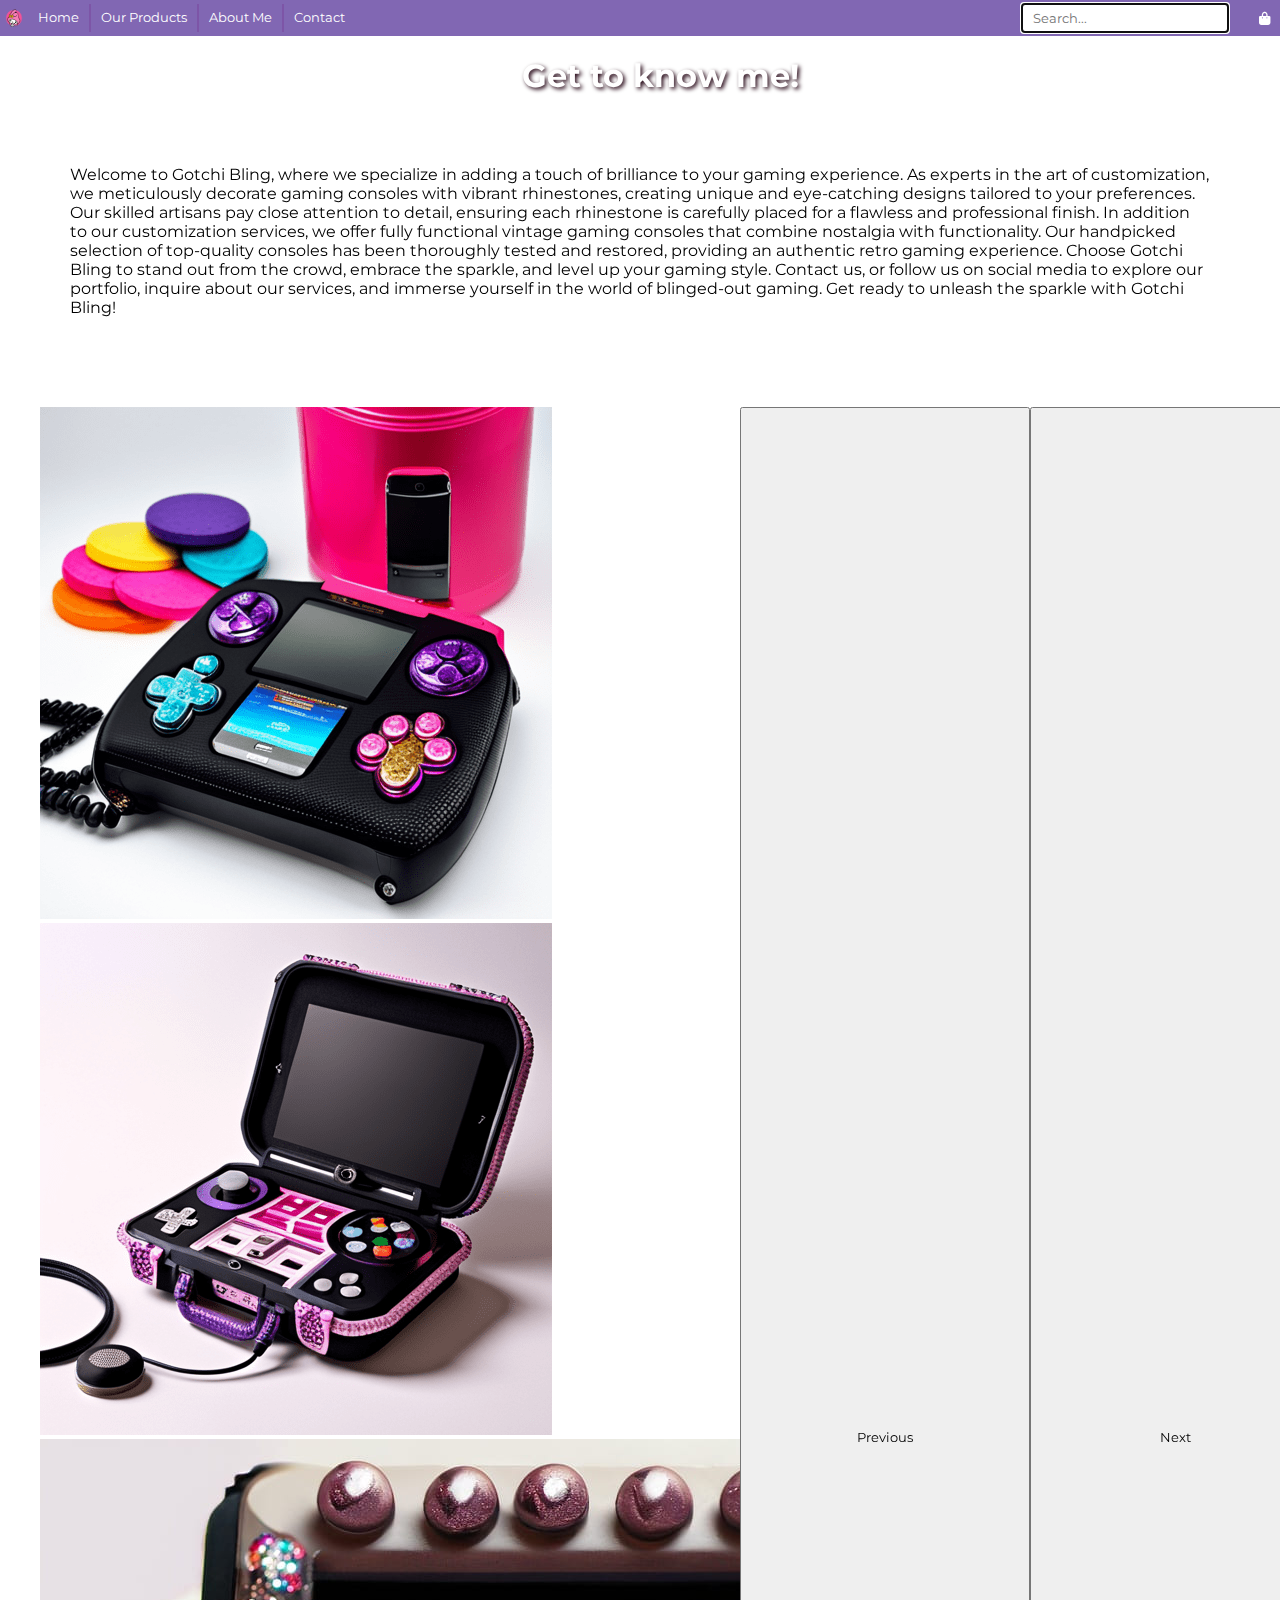
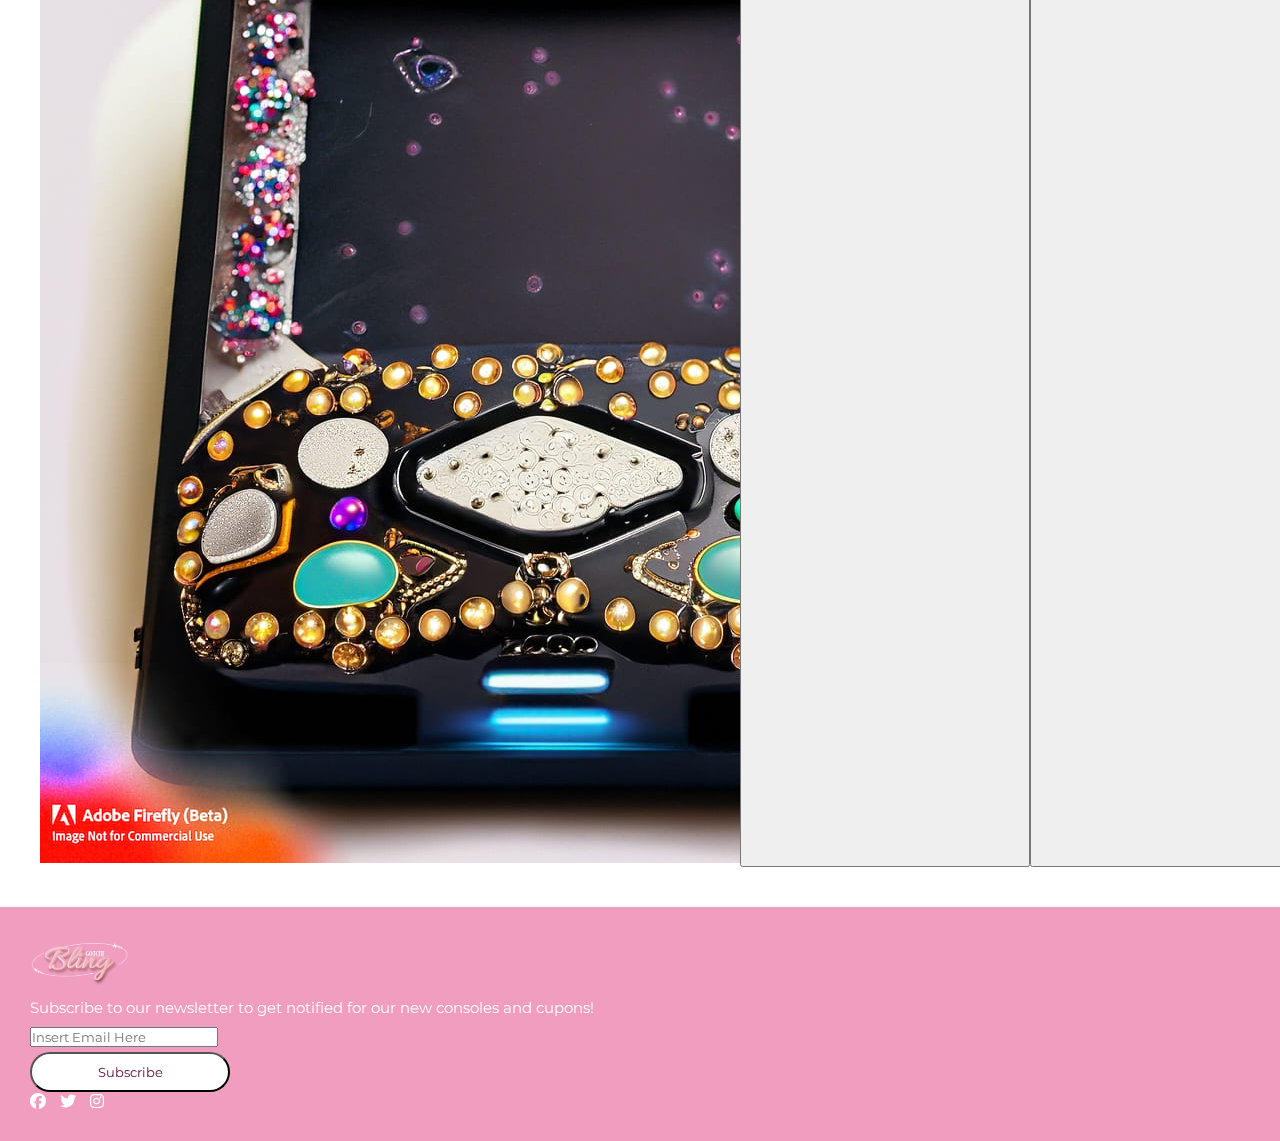
<file: pages/about-me.html>
<!DOCTYPE html>
<html lang="en">
<head>
<meta charset="UTF-8">
<meta name="viewport" content="width=device-width, initial-scale=1.0">
<title>Get to know me</title>
<meta name="description=" content="Behind the sparkle, it's all about passion. Learn about the visionary gamer turning consoles into art. Discover the magic behind the rhinestone creations.">
<link href="https://cdn.jsdelivr.net/npm/bootstrap@5.3.0/dist/css/bootstrap.min.css" rel="stylesheet" integrity="sha384-9ndCyUaIbzAi2FUVXJi0CjmCapSmO7SnpJef0486qhLnuZ2cdeRhO02iuK6FUUVM" crossorigin="anonymous">
<link rel="stylesheet" href="https://cdnjs.cloudflare.com/ajax/libs/font-awesome/6.4.0/css/all.min.css">
<link rel="shortcut icon" href="../mutlimedia/images/icon.png">
<link rel="stylesheet" href="../css/style.css">
</head>
<body>
<header>
<nav class="nav">
<i class="menu fa-solid fa-bars"></i>
<div class="left-section">
<img src="../mutlimedia/images/icon.png" alt="">
<ul>
<li class="home"><a href="../index.html">Home</a></li>
<li class="dropdown">
<a href="#" class="dropbtn">Our Products</a>
<div class="dropdown-content">
<a href="../pages/vintage-consoles.html">Vintage Consoles</a>
<a href="#">Customized</a>
<a href="#">Our Clients</a>
</div>
<li class="about"><a href="../pages/about-me.html">About Me</a></li>
<li class="contact"><a href="../pages/contact.html">Contact</a></li>
</ul>
</div>
<ul class="searchbar">
<li><form action="/search" method="get">
<input type="text" name="query" placeholder="Search..." autofocus>
</form></li>
<li><i class="fa-solid fa-magnifying-glass"></i></li>
<li class="shop-icon"><a href="#"><i class="fa-solid fa-bag-shopping"></i></a>
</ul>
</nav>
</header>
<main>
<h1 class="title">Get to know me!</h1>
<div class="welcome-message">
<p>
Welcome to Gotchi Bling, where we specialize in adding a touch of brilliance to your gaming experience. As experts in the art of customization, we meticulously decorate gaming consoles with vibrant rhinestones, creating unique and eye-catching designs tailored to your preferences. Our skilled artisans pay close attention to detail, ensuring each rhinestone is carefully placed for a flawless and professional finish. In addition to our customization services, we offer fully functional vintage gaming consoles that combine nostalgia with functionality. Our handpicked selection of top-quality consoles has been thoroughly tested and restored, providing an authentic retro gaming experience. Choose Gotchi Bling to stand out from the crowd, embrace the sparkle, and level up your gaming style. Contact us, or follow us on social media to explore our portfolio, inquire about our services, and immerse yourself in the world of blinged-out gaming. Get ready to unleash the sparkle with Gotchi Bling!
</p>
</div>
<div id="carouselExample" class="carousel slide">
<div class="carousel-inner">
<div class="carousel-item active">
<img src="../mutlimedia/images/custom1.png" class="d-block w-100" alt="...">
</div>
<div class="carousel-item">
<img src="../mutlimedia/images/custom2.png" class="d-block w-100" alt="...">
</div>
<div class="carousel-item">
<img src="../mutlimedia/images/custom3.jpg" class="d-block w-100" alt="...">
</div>
</div>
<button class="carousel-control-prev" type="button" data-bs-target="#carouselExample" data-bs-slide="prev">
<span class="carousel-control-prev-icon" aria-hidden="true"></span>
<span class="visually-hidden">Previous</span>
</button>
<button class="carousel-control-next" type="button" data-bs-target="#carouselExample" data-bs-slide="next">
<span class="carousel-control-next-icon" aria-hidden="true"></span>
<span class="visually-hidden">Next</span>
</button>
</div>
</main>
<footer>
<div class="footer-content">
<div class="logo">
<img src="../mutlimedia/images/logo.png" alt="Logo">
</div>
<div class="footer-text">
<p>Subscribe to our newsletter to get notified for our new consoles and cupons!</p>
</div>
<div>
<form action=""></form>
<input type="email" name="" id="" placeholder="Insert Email Here">
<div class="subscribe">
<button type="submit">Subscribe</button>
</div>
</div>
<div class="social-media">
<a href="#"><i class="fab fa-facebook"></i></a>
<a href="#"><i class="fab fa-twitter"></i></a>
<a href="#"><i class="fab fa-instagram"></i></a>
</div>
</div>
</footer>
<script src="https://cdn.jsdelivr.net/npm/bootstrap@5.3.0/dist/js/bootstrap.bundle.min.js" integrity="sha384-geWF76RCwLtnZ8qwWowPQNguL3RmwHVBC9FhGdlKrxdiJJigb/j/68SIy3Te4Bkz" crossorigin="anonymous"></script>
</body>
</html>
</file>
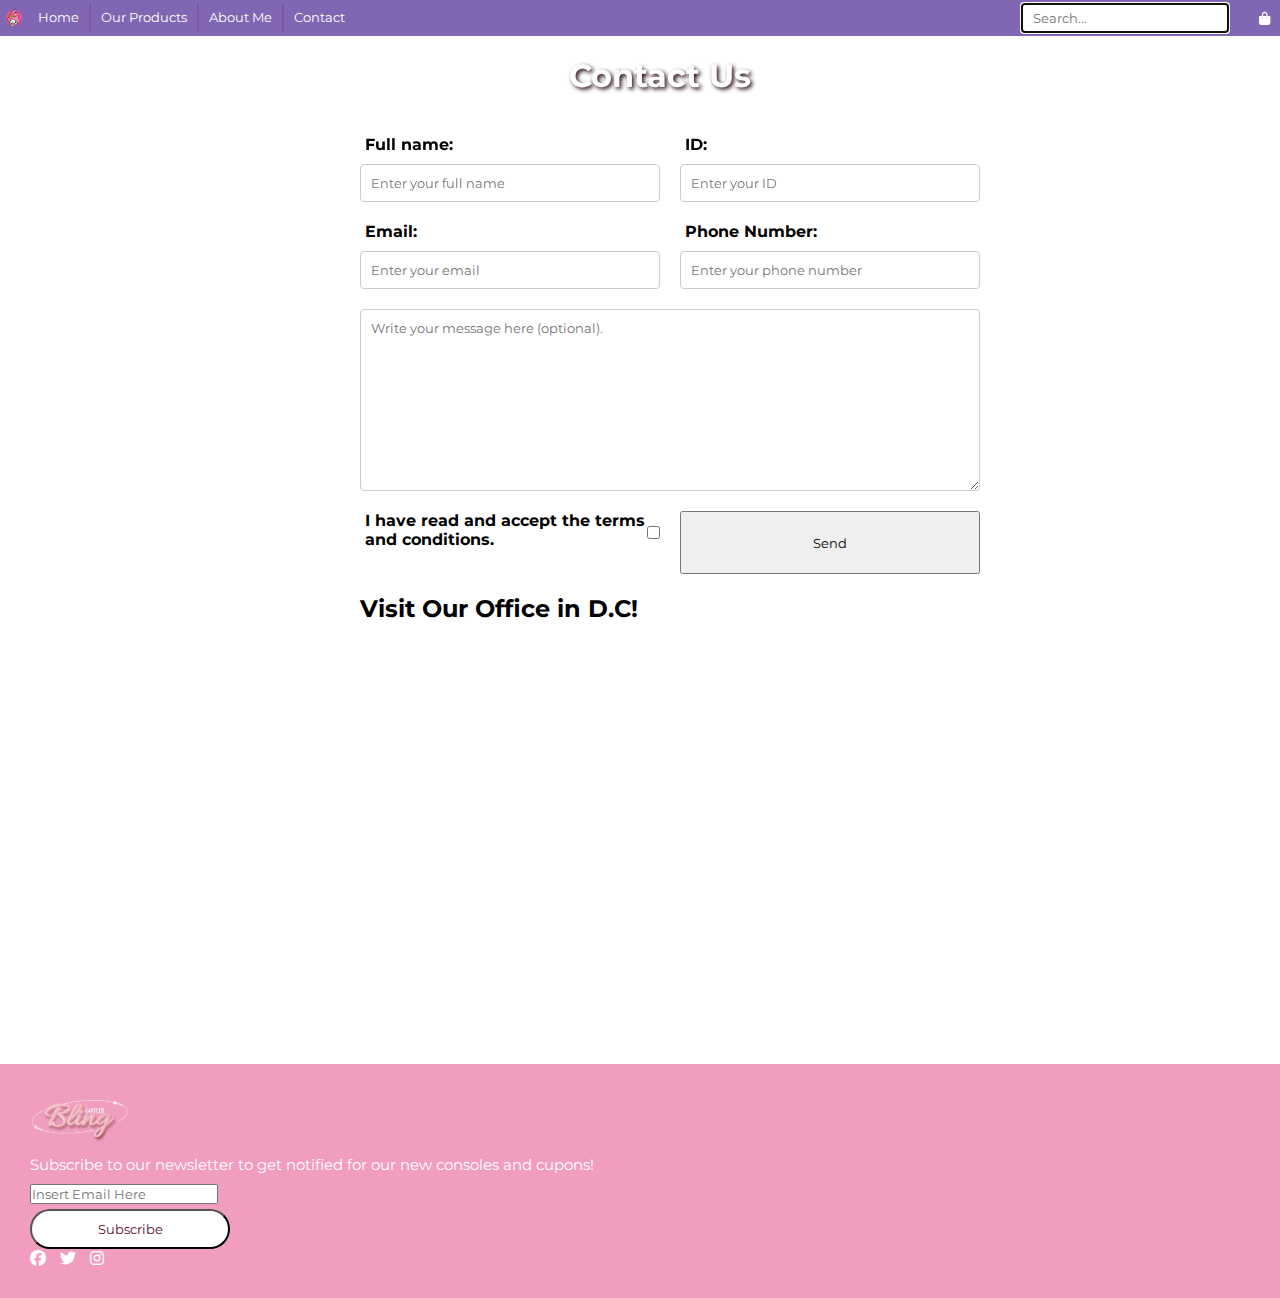
<file: pages/contact.html>
<!DOCTYPE html>
<html lang="en">
<head>
<meta charset="UTF-8">
<meta name="viewport" content="width=device-width, initial-scale=1.0">
<title>Contact us</title>
<meta name="description=" content="Reach out to us easily! Contact for inquiries, orders, and collaborations. Your journey into vintage gaming and rhinestone magic starts here.">
<link href="https://cdn.jsdelivr.net/npm/bootstrap@5.3.0/dist/css/bootstrap.min.css" rel="stylesheet" integrity="sha384-9ndCyUaIbzAi2FUVXJi0CjmCapSmO7SnpJef0486qhLnuZ2cdeRhO02iuK6FUUVM" crossorigin="anonymous">
<link rel="stylesheet" href="https://cdnjs.cloudflare.com/ajax/libs/font-awesome/6.4.0/css/all.min.css">
<link rel="shortcut icon" href="../mutlimedia/images/icon.png">
<link rel="stylesheet" href="../css/style.css">
</head>
<body>
<header>
<nav class="nav">
<i class="menu fa-solid fa-bars"></i>
<div class="left-section">
<img src="../mutlimedia/images/icon.png" alt="">
<ul>
<li class="home"><a href="../index.html">Home</a></li>
<li class="dropdown">
<a href="#" class="dropbtn">Our Products</a>
<div class="dropdown-content">
<a href="../pages/vintage-consoles.html">Vintage Consoles</a>
<a href="#">Customized</a>
<a href="#">Our Clients</a>
</div>
<li class="about"><a href="../pages/about-me.html">About Me</a></li>
<li class="contact"><a href="../pages/contact.html">Contact</a></li>
</ul>
</div>
<ul class="searchbar">
<li><form action="/search" method="get">
<input type="text" name="query" placeholder="Search..." autofocus>
</form></li>
<li><i class="fa-solid fa-magnifying-glass"></i></li>
<li class="shop-icon"><a href="#"><i class="fa-solid fa-bag-shopping"></i></a>
</ul>
</nav>
</header>
<main>
<h1 class="title">Contact Us</h1>
<form class="form">
<div class="info info-name">
<label for="datos">Full name:</label>
<input type="text" name="datos" id="datos" placeholder="Enter your full name" required>
</div>
<div class="info info-dni">
<label for="DNI">ID:</label>
<input type="number" name="DNI" id="DNI" placeholder="Enter your ID" required>
</div>
<div class="info info-mail">
<label for="mail">Email:</label>
<input type="email" name="mail" id="mail" placeholder="Enter your email" required>
</div>
<div class="info info-phone">
<label for="tel">Phone Number:</label>
<input type="tel" name="tel" id="tel" placeholder="Enter your phone number" required>
</div>
<div class="info info-message">
<textarea name="mensaje" id="mensaje" cols="30" rows="10" placeholder="Write your message here (optional)."></textarea>
</div>
<div class="info-terms">
<label for="terms">I have read and accept the terms and conditions.</label>
<input type="checkbox" name="terms" id="terms">
</div>
<button type="submit" class="seeMoreButton">Send</button>
<h2>Visit Our Office in D.C!</h2>
<div class="maps">
<iframe src="https://www.google.com/maps/embed?pb=!1m18!1m12!1m3!1d3102.6661572839657!2d-77.02425552393436!3d38.954454471711955!2m3!1f0!2f0!3f0!3m2!1i1024!2i768!4f13.1!3m3!1m2!1s0x89b7c870212556d5%3A0xa48b3eb42352fce1!2s645%20Ingraham%20St%20NW%2C%20Washington%2C%20DC%2020011%2C%20EE.%20UU.!5e0!3m2!1ses-419!2sbr!4v1686863940408!5m2!1ses-419!2sbr" width="600" height="450" style="border:0;" allowfullscreen="" loading="lazy" referrerpolicy="no-referrer-when-downgrade"></iframe>
</div>
</main>
<footer>
<div class="footer-content">
<div class="logo">
<img src="../mutlimedia/images/logo.png" alt="Logo">
</div>
<div class="footer-text">
<p>Subscribe to our newsletter to get notified for our new consoles and cupons!</p>
</div>
<div>
<form action=""></form>
<input type="email" name="" id="" placeholder="Insert Email Here">
<div class="subscribe">
<button type="submit">Subscribe</button>
</div>
</div>
<div class="social-media">
<a href="#"><i class="fab fa-facebook"></i></a>
<a href="#"><i class="fab fa-twitter"></i></a>
<a href="#"><i class="fab fa-instagram"></i></a>
</div>
</div>
</footer>
<script src="https://cdn.jsdelivr.net/npm/bootstrap@5.3.0/dist/js/bootstrap.bundle.min.js" integrity="sha384-geWF76RCwLtnZ8qwWowPQNguL3RmwHVBC9FhGdlKrxdiJJigb/j/68SIy3Te4Bkz" crossorigin="anonymous"></script>
</body>
</html>
</file>
<file: css/style.css>
@import url("https://fonts.googleapis.com/css2?family=Montserrat&display=swap");
@import url("https://fonts.googleapis.com/css2?family=Montserrat:wght@400;700&display=swap");
* {
  margin: 0;
  padding: 0;
  font-family: "montserrat", sans-serif;
  box-sizing: border-box;
}

body {
  background-image: url("https://onedrive.live.com/embed?resid=FEB15AE4B4262FE7%2158668&authkey=%21AGwkWWOrt3r8Cnw&width=969&height=1954");
  background-size: cover;
}

.consolesFlex div {
  width: 200px;
  padding: 10px;
  margin: 12px;
  border-radius: 10px;
  background-color: #f6f6f6;
  box-shadow: 2px 2px 4px #e6e6e6;
  text-align: center;
  transition: 0.5s;
}
.consolesFlex div:hover {
  transform: translate(2px, 3px);
}

.title {
  display: flex;
  width: 100%;
  justify-content: center;
  margin: 20px;
  font-weight: bold;
  color: #fff;
  text-shadow: 2px 2px 4px #230413;
}

.welcome-message {
  align-items: center;
  display: flex;
  margin: 20px;
}

.welcome-message p {
  display: flex;
  align-items: center;
  justify-content: center;
  margin: 20px;
  padding: 30px;
  border-radius: 10px;
  background-color: #ffffff;
}

.nav {
  background-color: #8167b3;
  width: 100%;
  font-size: 13px;
  align-items: center;
  display: flex;
  justify-content: space-between;
}
.nav .menu {
  display: none;
}
.nav .left-section {
  display: flex;
  width: 360px;
}
.nav img {
  width: 5%;
  margin: 5px;
}
.nav ul {
  list-style: none;
  display: flex;
  margin: 0;
  padding: 0;
}
.nav .home {
  padding: 5px 10px;
}
.nav .dropdown {
  padding: 5px 10px;
  border-left: 2px solid #7d55a7;
}
.nav .dropdown:hover .dropdown-content {
  display: block;
}
.nav .dropdown-content {
  display: none;
  position: absolute;
  background-color: #8167b3;
  min-width: 160px;
  box-shadow: 0px 8px 16px 0px rgba(0, 0, 0, 0.2);
  z-index: 1;
}
.nav a {
  text-decoration: none;
  display: block;
}
.nav .about {
  padding: 5px 10px;
  border-left: 2px solid #7d55a7;
}
.nav .contact {
  padding: 5px 10px;
  border-left: 2px solid #7d55a7;
}
.nav li a {
  text-decoration: none;
  color: #ffffff;
}
.nav li form input {
  border-radius: 2px;
  padding: 5px 10px;
}
.nav .searchbar {
  gap: 10px;
  align-items: center;
}
.nav .fa-magnifying-glass {
  display: none;
}
.nav .shop-icon {
  margin: 10px;
}

.consolesFlex {
  display: flex;
  flex-wrap: wrap;
  justify-content: center;
  color: #76084a;
}
.consolesFlex img {
  height: 200px;
  border-radius: 10px;
  width: 100%;
  object-fit: cover;
}

.pink-button {
  display: flex;
  justify-content: center;
  margin: 10px;
}
.pink-button button {
  background-color: #e75fb7;
  border-radius: 50px;
  width: 200px;
  height: 40px;
  margin-top: 5px;
  color: #fff;
}
.pink-button a {
  text-decoration: none;
  color: #ffffff;
}

.form {
  max-width: 600px;
  margin: 0 auto;
  padding: 20px;
  display: grid;
  gap: 20px;
}
.form .info {
  display: grid;
  gap: 5px;
}
.form label {
  display: block;
  margin-bottom: 5px;
  font-weight: bold;
}
.form input[type=text],
.form input[type=number],
.form input[type=email],
.form input[type=tel],
.form textarea {
  width: 100%;
  padding: 10px;
  border: 1px solid #ccc;
  border-radius: 4px;
  box-sizing: border-box;
}
.form textarea {
  resize: vertical;
}
.form .info-terms {
  display: flex;
  align-items: center;
  margin-bottom: 20px;
}
.form label {
  margin-left: 5px;
}

.carousel {
  display: flex;
  margin: 40px;
  width: 100%;
  justify-content: center;
}
.carousel button {
  width: 600px;
}
.carousel .carousel-inner {
  width: 700px;
  border-radius: 40px;
}

.maps {
  display: flex;
  justify-content: center;
}

.footer-content {
  background-color: #f09dbf;
  color: #fff;
  padding: 30px;
  width: 100%;
  display: flex;
  flex-direction: column;
  justify-content: center;
}
.footer-content .logo img {
  width: 100px;
  height: auto;
  display: flex;
}
.footer-content .footer-text p {
  margin: 10px 0;
  font-size: 15px;
}
.footer-content .subscribe button {
  background-color: #fff;
  border-radius: 50px;
  width: 200px;
  height: 40px;
  margin-top: 5px;
  color: #5e0b2f;
}
.footer-content .social-media a {
  color: #fff;
  text-decoration: none;
  margin-right: 10px;
}

@media (max-width: 600px) {
  .nav .menu {
    display: block;
    display: flex;
    justify-content: start;
    margin: 3px 15px;
    font-size: 16px;
    color: #ffffff;
  }
  .nav .menu:hover + .left-section {
    left: 0;
  }
  .left-section:hover {
    left: 0px;
  }
  .left-section {
    position: fixed;
    background-color: #9470bb;
    width: 50vw;
    height: 100vh;
    top: 0;
    left: -500px;
  }
  .left-section ul {
    display: flex;
    flex-direction: column;
    margin-top: 10px;
  }
  .home {
    padding: none;
  }
  .dropdown {
    padding: none;
    border-left: none;
  }
  .about {
    padding: none;
    border-left: none;
  }
  .contact {
    padding: none;
    border-left: none;
  }
  .left-section img {
    display: none;
  }
  .searchbar li form {
    display: none;
  }
  .shop-icon {
    display: flex;
    justify-content: end;
  }
  .fa-magnifying-glass {
    display: block;
    color: #fff;
  }
}
@media (min-width: 576px) {
  .form {
    grid-template-columns: 300px 300px;
  }
  .info-message {
    grid-column: 1/3;
    width: 100%;
  }
}

/*# sourceMappingURL=style.css.map */
</file>
